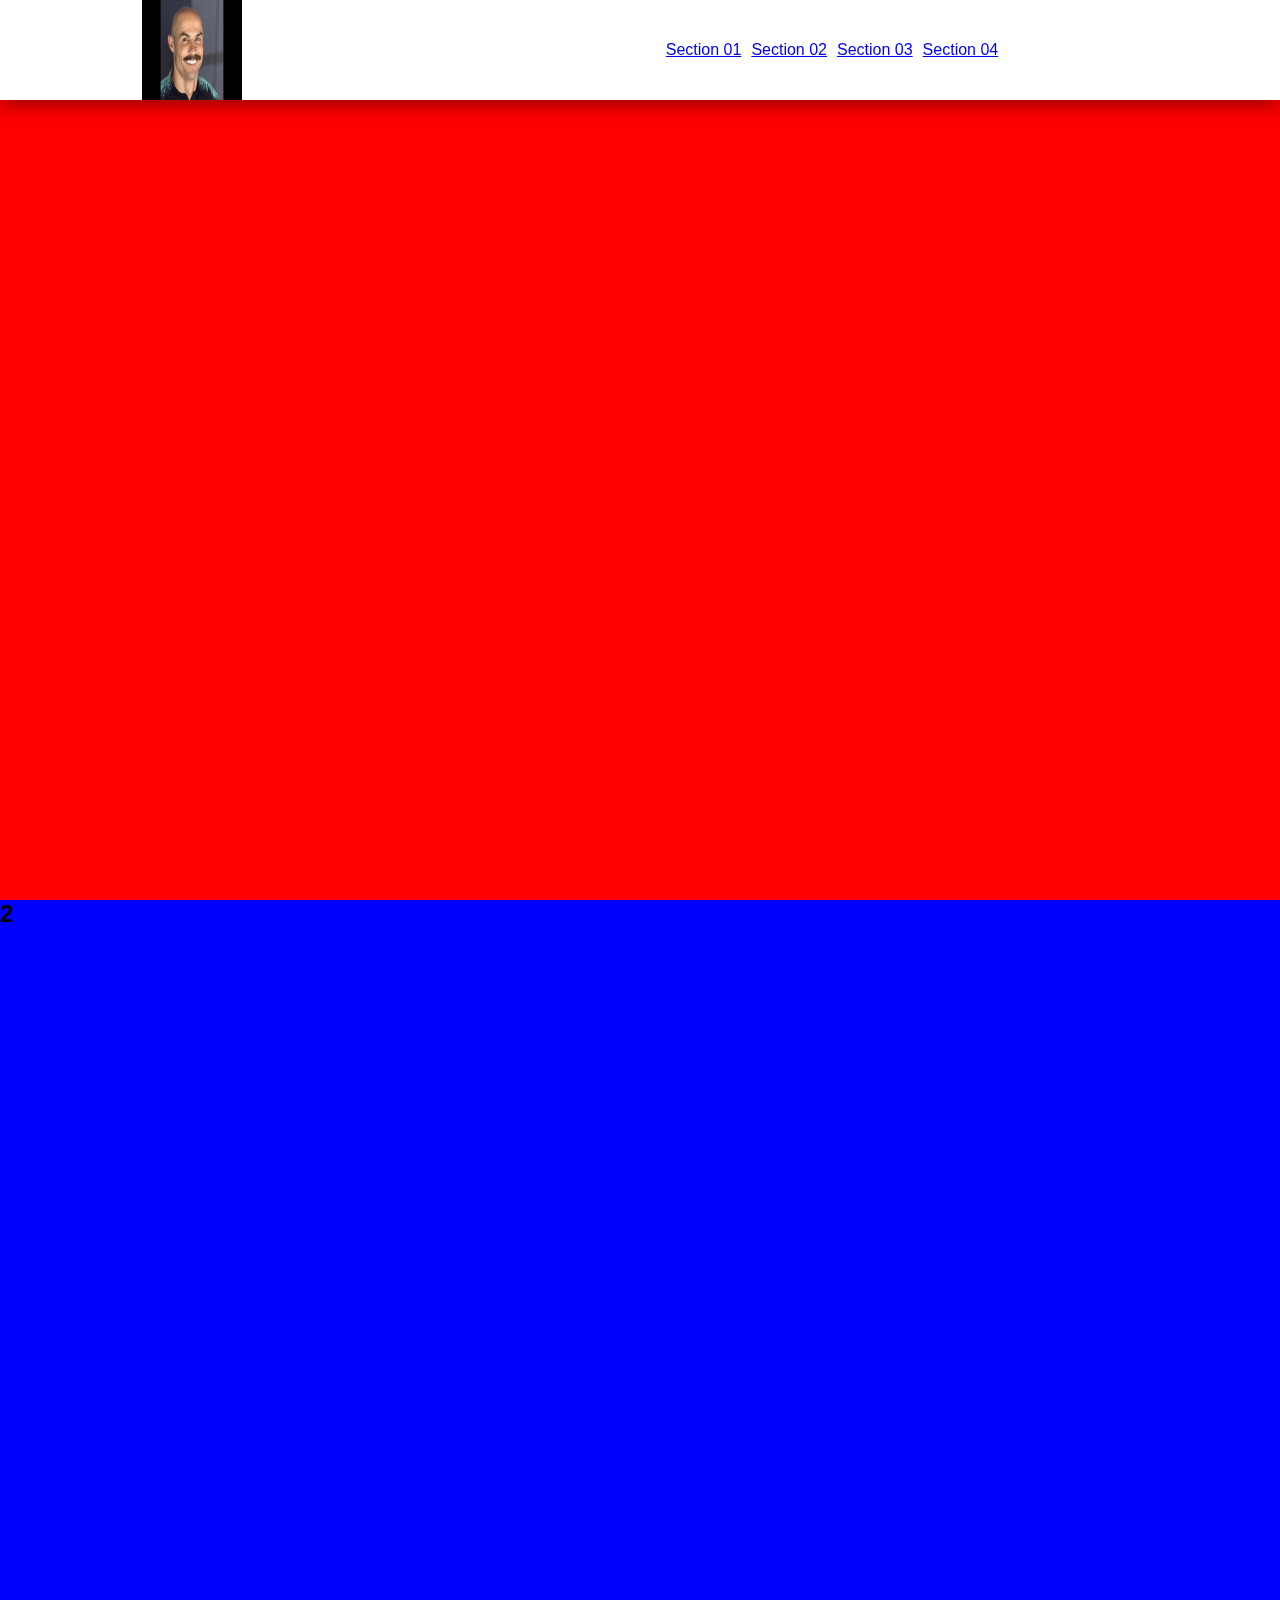
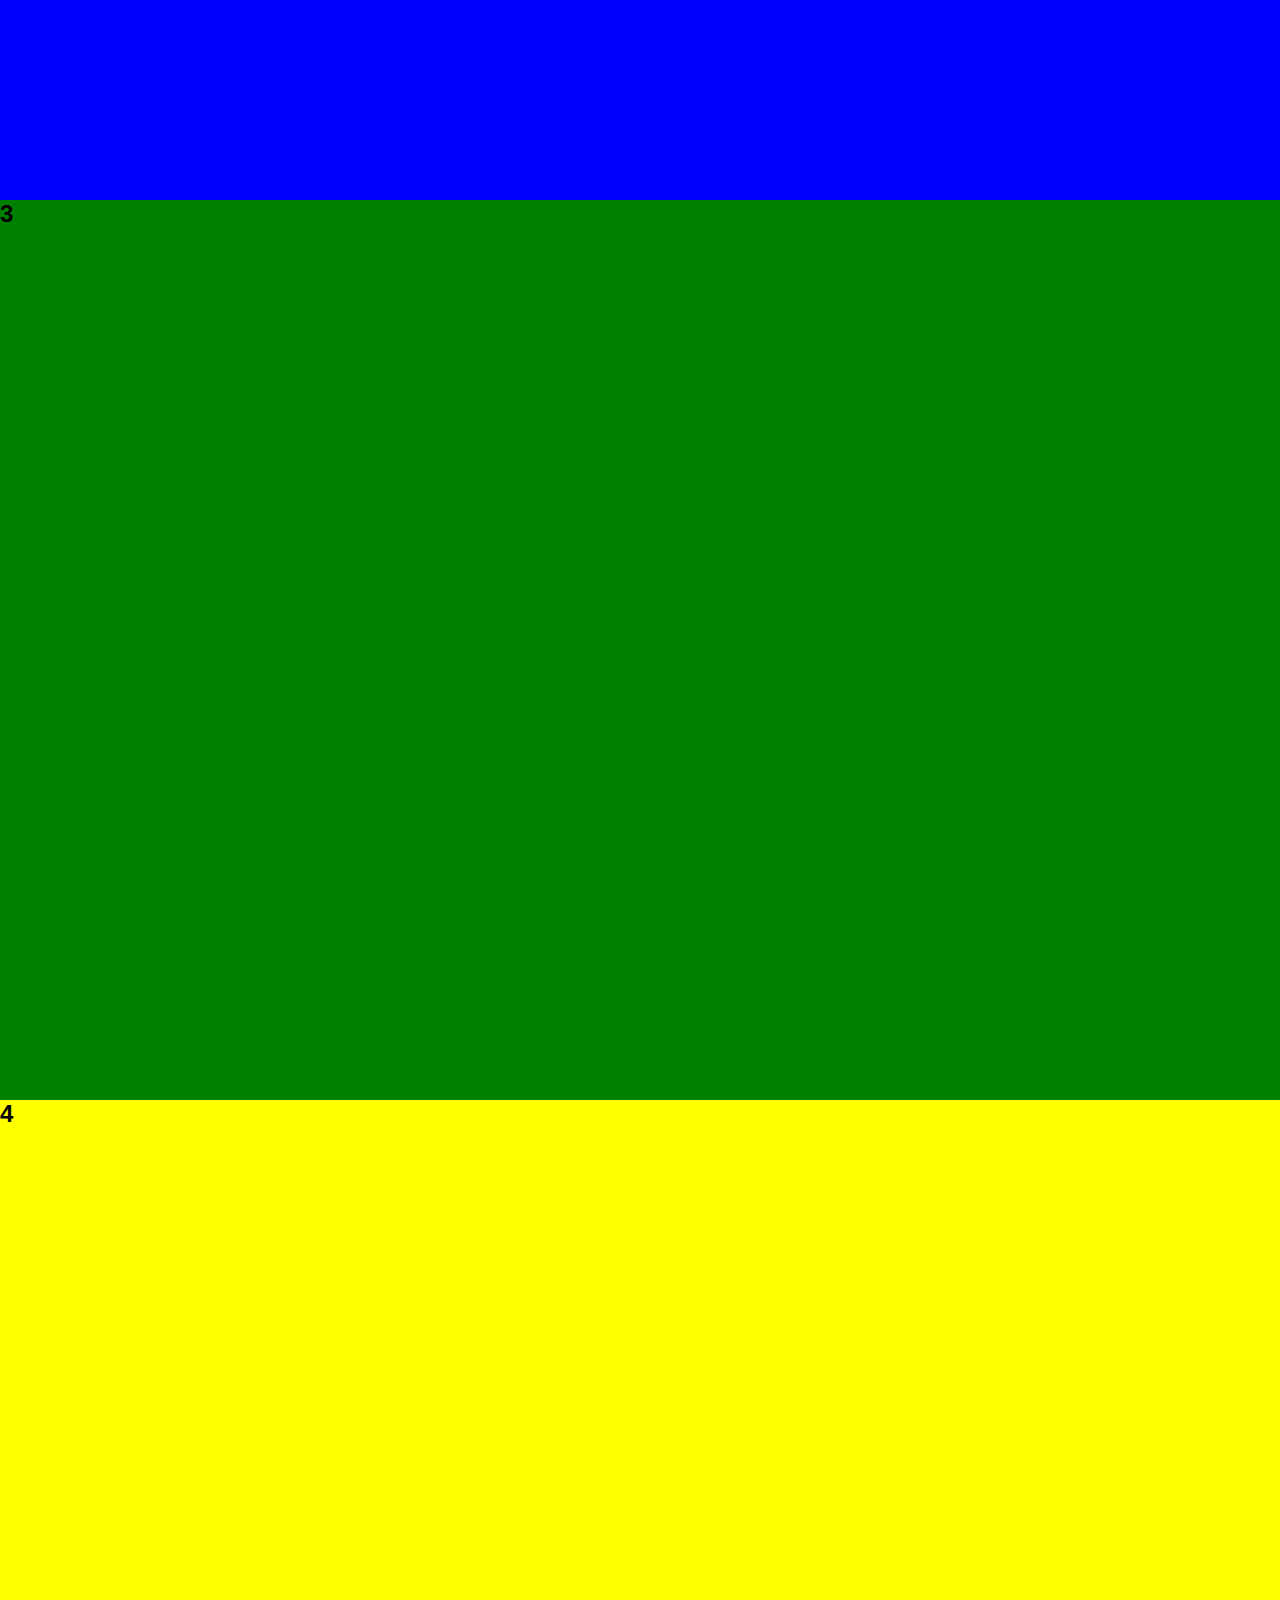
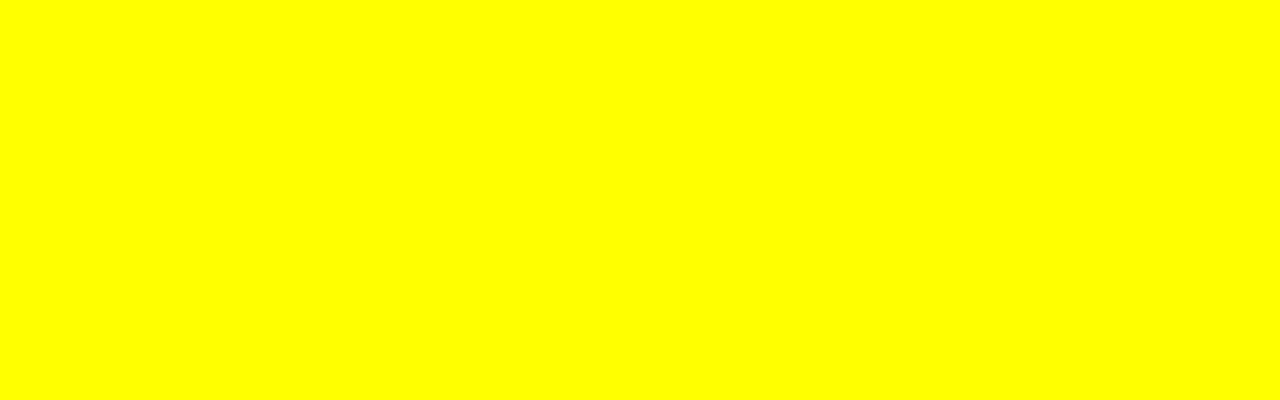
<file: LandingPage/index.html>
<!DOCTYPE html>
<html lang="en">
<head>
    <meta charset="UTF-8">
    <meta name="viewport" content="width=device-width, initial-scale=1.0">
    <title>Home page</title>
    <link rel="stylesheet" href="style.css">
</head>
<body>
    <nav>
        <div class="wrap-img">
            <img class="logo" src="./Imagens/cr7img.jpg" alt="Logo">
        </div>
        <div class="wrap-links">
            <a href="#s1">Section 01</a>
            <a href="#s2">Section 02</a>
            <a href="#s3">Section 03</a>
            <a href="#s4">Section 04</a>
        </div>
    </nav>
    <main>
        <section id="s1">
            <h2>1</h2>
        </section>

        <section id="s2">
            <h2>2</h2>
        </section>

        <section id="s3">
            <h2>3</h2>
        </section>

        <section id="s4">
            <h2>4</h2>
        </section>

    </main>
</body>
</html>
</file>
<file: LandingPage/style.css>
*{
    padding: 0;
    margin: 0;
    box-sizing: border-box;
    font-family: Arial, Arial, Helvetica, sans-serif;
    scroll-behavior: smooth;

}

nav{
    position: fixed;
    top: 0;
    left: 0;
    background-color: white;
    width: 100%;
    display: flex;
    align-items: center;
    justify-content: center;
    box-shadow: 0px 3px 20px rgba(0, 0, 0, 0.475);
}

.wrap-img{
    width: 30%;
    height: 100%;
    display: flex;
    align-items: center;
    justify-content: center;
}

.wrap-links{
    width: 70%;
    height: 100%;
    display: flex;
    align-items: center;
    justify-content: center;
    gap: 10px;
}

.logo{
    width: 100px;
    height: 100px;
}

#s1{
    background-color: red;
    min-height: 100vh;
}

#s2{
    background-color: blue;
    min-height: 100vh;
}

#s3{
    background-color: green;
    min-height: 100vh;
}

#s4{
    background-color: yellow;
    min-height: 100vh;
}
</file>
